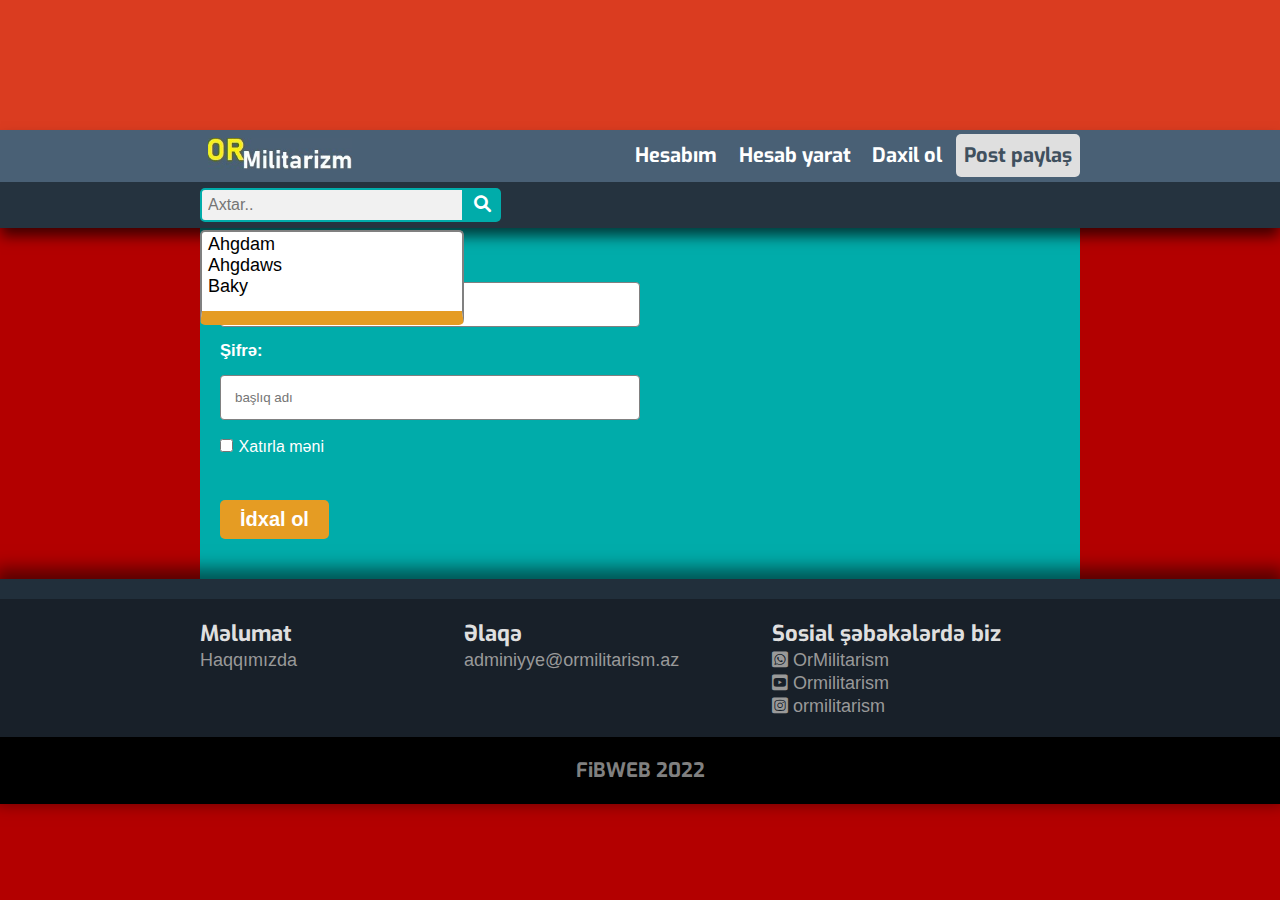
<file: logIn.html>
<!DOCTYPE html>
<html lang="en">

<head>
    <meta charset="UTF-8">
    <meta http-equiv="X-UA-Compatible" content="IE=edge">
    <meta name="viewport" content="width=device-width, initial-scale=1.0">
    <title>OrMilitarism</title>
    <script src="jqueryjs.js"></script>
    <link href="cssmain.css" rel="stylesheet" />
    <link href="csstotal.css" rel="stylesheet" />
    <link href="cssfonts.css" rel="stylesheet" />
    <link rel="stylesheet" href="cssmediaq.css">

    <link rel="stylesheet" href="csv/all.min.css">
    <link rel="stylesheet" href="csv/fontawesome.min.css">

</head>

<body>
    <section id="topReklam"></section>

    <nav сlass="container">



        <section id="mainNav" class="container  dflex">
            <a href="index.html">
                <img src="img/logoBanner.jpg" alt="">
            </a>

            <div class="mainTabs">
                <a id="navClose"> <i class="fa-solid fa-bars"> </i> bağla</a>
                <a href="#">Hesabım</a>

                <a href="#">Hesab yarat</a>
                <a href="#">Daxil ol</a>
                <a class="postTab" href="#">Post paylaş</a>
            </div>
            <a id="navOpen"><i class="fa-solid fa-bars"></i></a>

        </section>
        <section id="blackNav" class="container">
            <form autocomplete="off" class="blackForm" action="action_page.php">
                <div>
                    <ul class="suggestions active">
                        <li><a href="#">Ahgdam</a></li>
                        <li><a href="#">Ahgdaws</a></li>
                        <li><a href="#">Baky</a></li>
                    </ul>
                    <input class="w-30" type="text" placeholder="Axtar.." name="search">
                    <button type="submit"><i class="fa fa-search"></i></button>
                </div>
            </form>
        </section>

    </nav>
    <section id="indexContent" class="container">
        <section id="contentInner" class="dflex w-100">


            <div class="w-70 w-100  ">

                <div class="newForm">
                    <div class="w-100">
                        <form action="">
                            <h5>Yazar adınız:</h5>

                            <input class="w-50" type="text" placeholder="başlıq adı" id="topicname" name="topicname">


                            <h5>Şifrə:</h5>
                            <input class="w-50" type="password" placeholder="başlıq adı" id="topicname"
                                name="topicname">



                            <br>
                            <div class="remember">
                                <input type="checkbox" id="vehicle1" name="vehicle1" value="Bike">
                                <span>Xatırla məni</span> 
                            </div>

                            <br>
                            <input class="btnLight m20" type="submit" value="İdxal ol">
                        </form>
                    </div>




                </div>



            </div>


        </section>
    </section>










    <script src="jsmain.js"></script>


    <footer>
        <div class="first dflex container">
            <ul class="w-30">
                <h4>Məlumat</h4>
                <li>
                    <a href="#">Haqqımızda</a>
                </li>
            </ul>

            <ul class="w-35">
                <h4>Əlaqə</h4>
                <li>
                    <a>adminiyye@ormilitarism.az</a>
                </li>
            </ul>
            <ul class="w-35">
                <h4>Sosial şəbəkələrdə biz</h4>
                <li>
                    <a href="#"><i class="fa-brands fa-whatsapp-square"></i> OrMilitarism</a>
                </li>

                <li>
                    <a href="#"><i class="fa-brands fa-youtube-square"></i> Ormilitarism</a>
                </li>
                <li>
                    <a href="#"><i class="fa-brands fa-instagram-square"></i> ormilitarism</a>
                </li>

            </ul>


        </div>
        <div class="second">
            FiBWEB 2022
        </div>
    </footer>
</body>

</html>
</file>
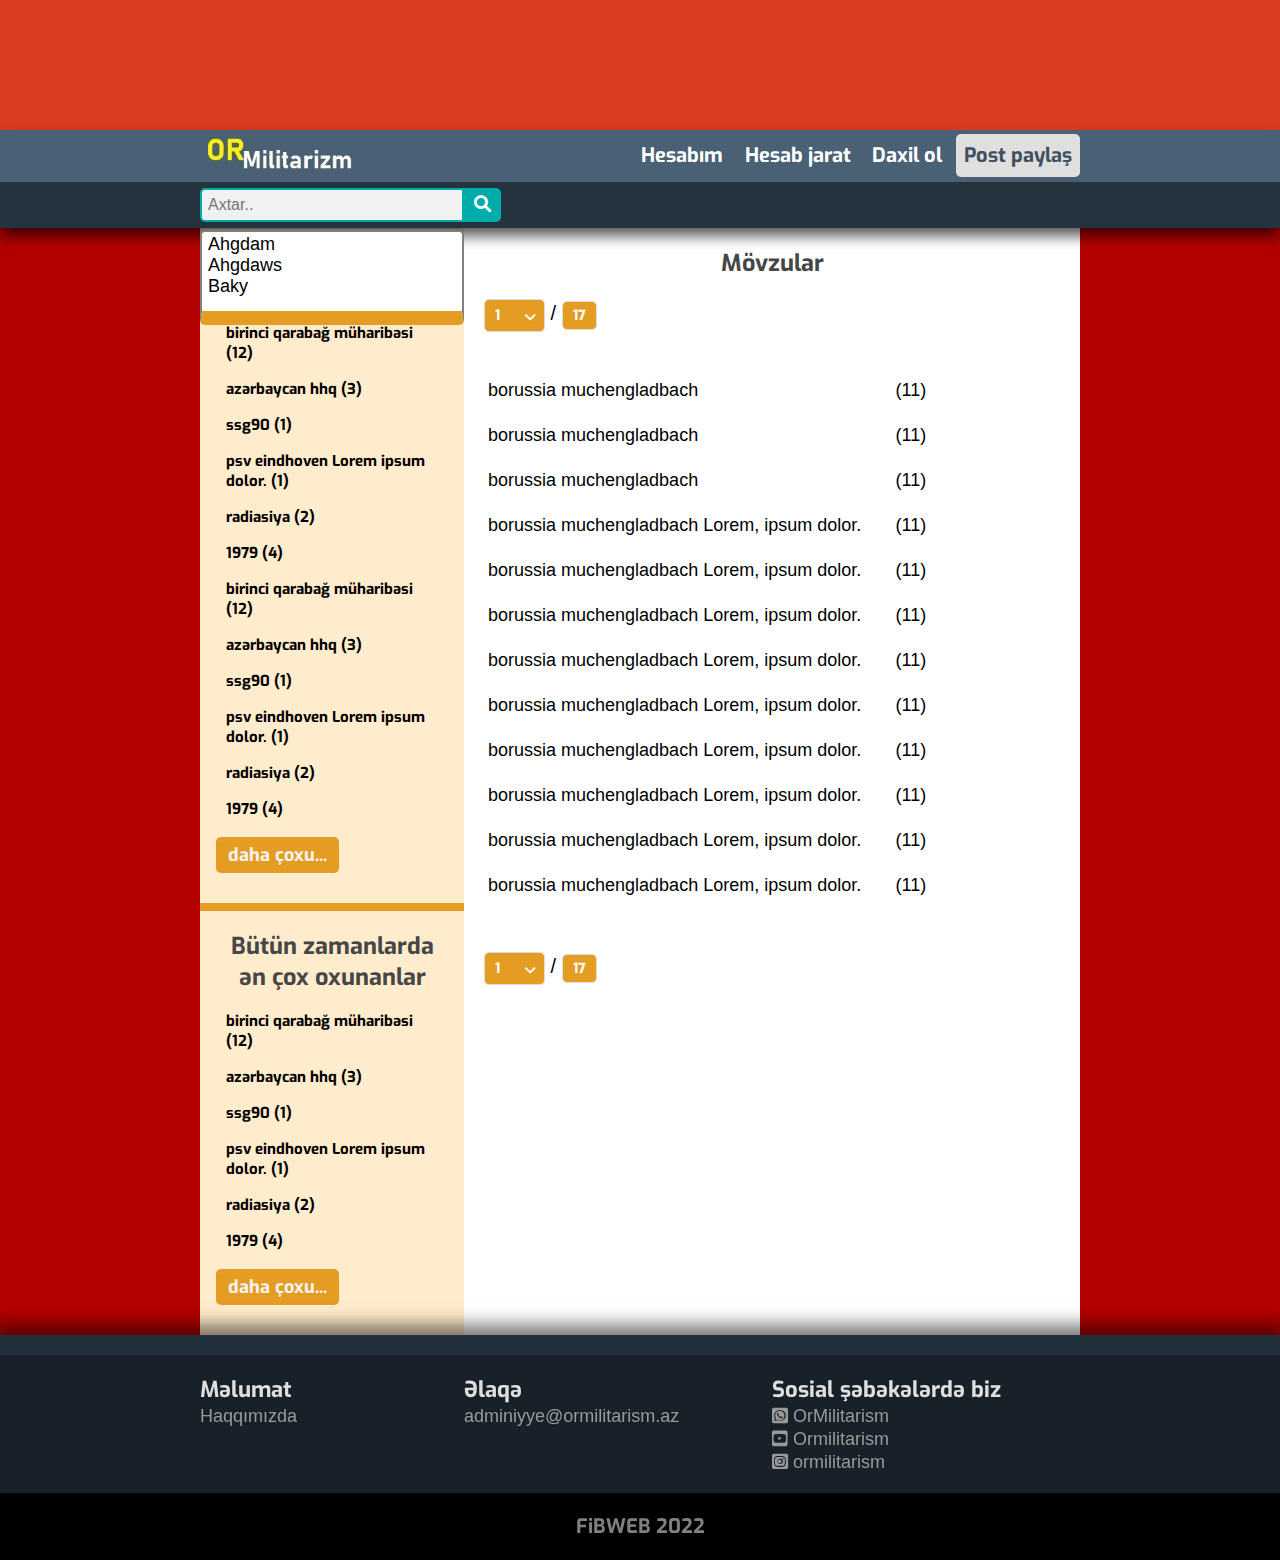
<file: moreTopics.html>
<!DOCTYPE html>
<html lang="en">

<head>
    <meta charset="UTF-8">
    <meta http-equiv="X-UA-Compatible" content="IE=edge">
    <meta name="viewport" content="width=device-width, initial-scale=1.0">
    <title>OrMilitarism</title>
    <script src="jqueryjs.js"></script>
    <link href="cssmain.css" rel="stylesheet" />
    <link href="csstotal.css" rel="stylesheet" />
    <link href="cssfonts.css" rel="stylesheet" />
    <link rel="stylesheet" href="cssmediaq.css">

    <link rel="stylesheet" href="csv/all.min.css">
    <link rel="stylesheet" href="csv/fontawesome.min.css">

</head>

<body>
    <section id="topReklam"></section>

    <nav сlass="container">



        <section id="mainNav" class="container  dflex">
            <a href="index.html">
                <img src="img/logoBanner.jpg" alt="">
            </a>

            <div class="mainTabs">
                <a id="navClose"> <i class="fa-solid fa-bars"> </i> bağla</a>
                <a href="#">Hesabım</a>

                <a href="#">Hesab jarat</a>
                <a href="#">Daxil ol</a>
                <a class="postTab" href="#">Post paylaş</a>
            </div>
            <a id="navOpen"><i class="fa-solid fa-bars"></i></a>

        </section>
        <section id="blackNav" class="container">
            <form autocomplete="off" class="blackForm" action="action_page.php">
                <div>
                    <ul class="suggestions active">
                        <li><a href="#">Ahgdam</a></li>
                        <li><a href="#">Ahgdaws</a></li>
                        <li><a href="#">Baky</a></li>
                    </ul>
                    <input class="w-30" type="text" placeholder="Axtar.." name="search">
                    <button type="submit"><i class="fa fa-search"></i></button>
                </div>
            </form>
        </section>

    </nav>
    <section id="indexContent" class="container">
        <section id="contentInner" class="dflex w-100">
            <div class="w-30 left dflex">
                <div class="w-100">
                    <h3 style="display: block;">Günün başlıqları</h3>
                    <button class="btnPaper w-100 refresher exo">
                        yenilə <i class="fa-solid fa-arrows-rotate"></i>
                    </button>
                    <ul>
                        <li><a href="#">birinci qarabağ müharibəsi (12) </a></li>

                        <li>
                            <a href="#">azərbaycan hhq (3)</a>
                        </li>
                        <li><a href="#">ssg90 (1)</a></li>

                        <li><a href="#">psv eindhoven Lorem ipsum dolor. (1)</a></li>
                        <li><a href="#">radiasiya (2)</a></li>
                        <li><a href="#">1979 (4)</a></li>
                        <li><a href="#">birinci qarabağ müharibəsi (12) </a></li>

                        <li>
                            <a href="#">azərbaycan hhq (3)</a>
                        </li>
                        <li><a href="#">ssg90 (1)</a></li>

                        <li><a href="#">psv eindhoven Lorem ipsum dolor. (1)</a></li>
                        <li><a href="#">radiasiya (2)</a></li>
                        <li><a href="#">1979 (4)</a></li>


                    </ul>
                    <a href="/moreTopics.html" class="btnTopics">
                        daha çoxu...
                    </a>
                </div>

                <div class="w-100 second">
                    <h3 style="display: block;">Bütün zamanlarda ən çox oxunanlar</h3>

                    <ul>
                        <li><a href="#">birinci qarabağ müharibəsi (12)</a></li>

                        <li>
                            <a href="#">azərbaycan hhq (3)</a>
                        </li>
                        <li><a href="#">ssg90 (1)</a></li>

                        <li><a href="#">psv eindhoven Lorem ipsum dolor. (1)</a></li>
                        <li><a href="#">radiasiya (2)</a></li>
                        <li><a href="#">1979 (4)</a></li>


                    </ul>
                    <a href="/moreTopics.html" class="btnTopics">
                        daha çoxu...
                    </a>
                </div>
            </div>

            <div class="w-70 right">
                <h3 class="exo m20">Mövzular</h3>
                <div class="m20">
                    <div class="select">
                        <select class=" exo">
                            <option selected>1 </option>
                            <option value="2">2</option>
                            <option value="3">3</option>
                            <option value="4">4</option>
                            <option value="5">5</option>
                        </select>
                        <i class="fa-solid fa-angle-down"></i>

                    </div> / <a href="#" class="afterSelect">17</a>
                </div>





                <div id="moreTopics">


                    <div class="w-80">
                        <a class="dflex  ">
                            <span href="#" class="w-90">borussia muchengladbach</span> <span class="w-10" href="#">
                                (11)</span>
                        </a>
                        <a class="dflex  ">
                            <span href="#" class="w-90">borussia muchengladbach</span> <span class="w-10" href="#">
                                (11)</span>
                        </a>
                        <a class="dflex  ">
                            <span href="#" class="w-90">borussia muchengladbach</span> <span class="w-10" href="#">
                                (11)</span>
                        </a>
                        <a class="dflex  ">
                            <span href="#" class="w-90">borussia muchengladbach Lorem, ipsum dolor.</span> <span
                                class="w-10" href="#"> (11)</span>
                        </a>
                        <a class="dflex  ">
                            <span href="#" class="w-90">borussia muchengladbach Lorem, ipsum dolor.</span> <span
                                class="w-10" href="#"> (11)</span>
                        </a>
                        <a class="dflex  ">
                            <span href="#" class="w-90">borussia muchengladbach Lorem, ipsum dolor.</span> <span
                                class="w-10" href="#"> (11)</span>
                        </a>
                        <a class="dflex  ">
                            <span href="#" class="w-90">borussia muchengladbach Lorem, ipsum dolor.</span> <span
                                class="w-10" href="#"> (11)</span>
                        </a>
                        <a class="dflex  ">
                            <span href="#" class="w-90">borussia muchengladbach Lorem, ipsum dolor.</span> <span
                                class="w-10" href="#"> (11)</span>
                        </a>
                        <a class="dflex  ">
                            <span href="#" class="w-90">borussia muchengladbach Lorem, ipsum dolor.</span> <span
                                class="w-10" href="#"> (11)</span>
                        </a>
                        <a class="dflex  ">
                            <span href="#" class="w-90">borussia muchengladbach Lorem, ipsum dolor.</span> <span
                                class="w-10" href="#"> (11)</span>
                        </a>
                        <a class="dflex  ">
                            <span href="#" class="w-90">borussia muchengladbach Lorem, ipsum dolor.</span> <span
                                class="w-10" href="#"> (11)</span>
                        </a>
                        <a class="dflex  ">
                            <span href="#" class="w-90">borussia muchengladbach Lorem, ipsum dolor.</span> <span
                                class="w-10" href="#"> (11)</span>
                        </a>
                    </div>




                </div>


                <div class="m20">
                    <div class="select">
                        <select class=" exo">
                            <option selected>1 </option>
                            <option value="2">2</option>
                            <option value="3">3</option>
                            <option value="4">4</option>
                            <option value="5">5</option>
                        </select>
                        <i class="fa-solid fa-angle-down"></i>

                    </div> / <a href="#" class="afterSelect">17</a>
                </div>

            </div>


        </section>
    </section>










    <script src="jsmain.js"></script>


    <footer>
        <div class="first dflex container">
            <ul class="w-30">
                <h4>Məlumat</h4>
                <li>
                    <a href="#">Haqqımızda</a>
                </li>
            </ul>

            <ul class="w-35">
                <h4>Əlaqə</h4>
                <li>
                    <a>adminiyye@ormilitarism.az</a>
                </li>
            </ul>
            <ul class="w-35">
                <h4>Sosial şəbəkələrdə biz</h4>
                <li>
                    <a href="#"><i class="fa-brands fa-whatsapp-square"></i> OrMilitarism</a>
                </li>

                <li>
                    <a href="#"><i class="fa-brands fa-youtube-square"></i> Ormilitarism</a>
                </li>
                <li>
                    <a href="#"><i class="fa-brands fa-instagram-square"></i> ormilitarism</a>
                </li>

            </ul>


        </div>
        <div class="second">
            FiBWEB 2022
        </div>
    </footer>
</body>

</html>
</file>
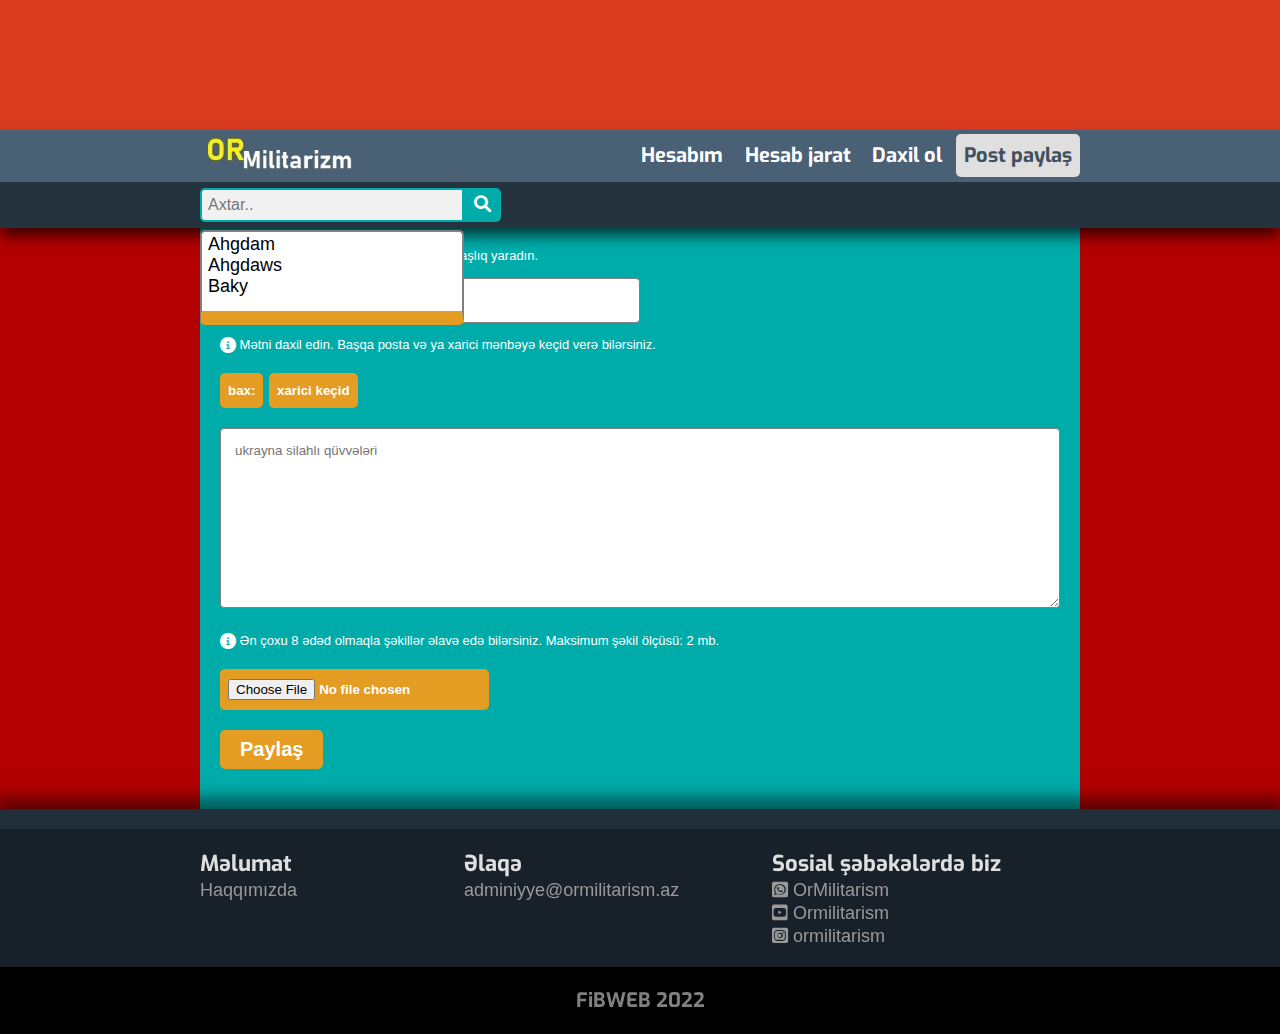
<file: newSinglePost.html>
<!DOCTYPE html>
<html lang="en">

<head>
    <meta charset="UTF-8">
    <meta http-equiv="X-UA-Compatible" content="IE=edge">
    <meta name="viewport" content="width=device-width, initial-scale=1.0">
    <title>OrMilitarism</title>
    <script src="jqueryjs.js"></script>
    <link href="cssmain.css" rel="stylesheet" />
    <link href="csstotal.css" rel="stylesheet" />
    <link href="cssfonts.css" rel="stylesheet" />
    <link rel="stylesheet" href="cssmediaq.css">

    <link rel="stylesheet" href="csv/all.min.css">
    <link rel="stylesheet" href="csv/fontawesome.min.css">

</head>

<body>
    <section id="topReklam"></section>

    <nav сlass="container">



        <section id="mainNav" class="container  dflex">
            <a href="index.html">
                <img src="img/logoBanner.jpg" alt="">
            </a>

            <div class="mainTabs">
                <a id="navClose"> <i class="fa-solid fa-bars"> </i> bağla</a>
                <a href="#">Hesabım</a>

                <a href="#">Hesab jarat</a>
                <a href="#">Daxil ol</a>
                <a class="postTab" href="#">Post paylaş</a>
            </div>
            <a id="navOpen"><i class="fa-solid fa-bars"></i></a>

        </section>
        <section id="blackNav" class="container">
            <form autocomplete="off" class="blackForm" action="action_page.php">
                <div>
                    <ul class="suggestions active">
                        <li><a href="#">Ahgdam</a></li>
                        <li><a href="#">Ahgdaws</a></li>
                        <li><a href="#">Baky</a></li>
                    </ul>
                    <input class="w-30" type="text" placeholder="Axtar.." name="search">
                    <button type="submit"><i class="fa fa-search"></i></button>
                </div>
            </form>
        </section>

    </nav>
    <section id="indexContent" class="container">
        <section id="contentInner" class="dflex w-100">


            <div class="w-70 w-100  ">

                <div class="newForm">
                    <div class="w-100">
                        <form action="">
                            <label for="topicname"><i class="fa-solid fa-circle-info"></i> Mövcud başlığı qeyd edin
                                və ya yeni başlıq yaradın.</label>
                            <input class="w-50" type="text" placeholder="başlıq adı" id="topicname" name="topicname">

                            <label class="mb20" for="topicname"><i class="fa-solid fa-circle-info"></i> Mətni daxil
                                edin. Başqa posta və ya xarici mənbəyə keçid verə bilərsiniz.</label>
 
                            <button class="btnLight alertTag">
                                bax:
                            </button>
                            <button class="btnLight alertLink">
                                xarici keçid
                            </button>

                            <textarea class="w-100" id="postTexter" placeholder="ukrayna silahlı qüvvələri" cols="30"
                                rows="10"></textarea>

                            <label class="mb20" for="topicname"><i class="fa-solid fa-circle-info"></i> 
                            Ən çoxu 8 ədəd olmaqla şəkillər əlavə edə bilərsiniz. Maksimum şəkil ölçüsü: 2 mb.
                            </label>
                            <input class="btnLight" type="file" id="myfile" name="myfile">
                            <br>
                            <input class="btnLight m20" type="submit" value="Paylaş">
                        </form>
                    </div>




                </div>



            </div>


        </section>
    </section>










    <script src="jsmain.js"></script>


    <footer>
        <div class="first dflex container">
            <ul class="w-30">
                <h4>Məlumat</h4>
                <li>
                    <a href="#">Haqqımızda</a>
                </li>
            </ul>

            <ul class="w-35">
                <h4>Əlaqə</h4>
                <li>
                    <a>adminiyye@ormilitarism.az</a>
                </li>
            </ul>
            <ul class="w-35">
                <h4>Sosial şəbəkələrdə biz</h4>
                <li>
                    <a href="#"><i class="fa-brands fa-whatsapp-square"></i> OrMilitarism</a>
                </li>

                <li>
                    <a href="#"><i class="fa-brands fa-youtube-square"></i> Ormilitarism</a>
                </li>
                <li>
                    <a href="#"><i class="fa-brands fa-instagram-square"></i> ormilitarism</a>
                </li>

            </ul>


        </div>
        <div class="second">
            FiBWEB 2022
        </div>
    </footer>
</body>

</html>
</file>
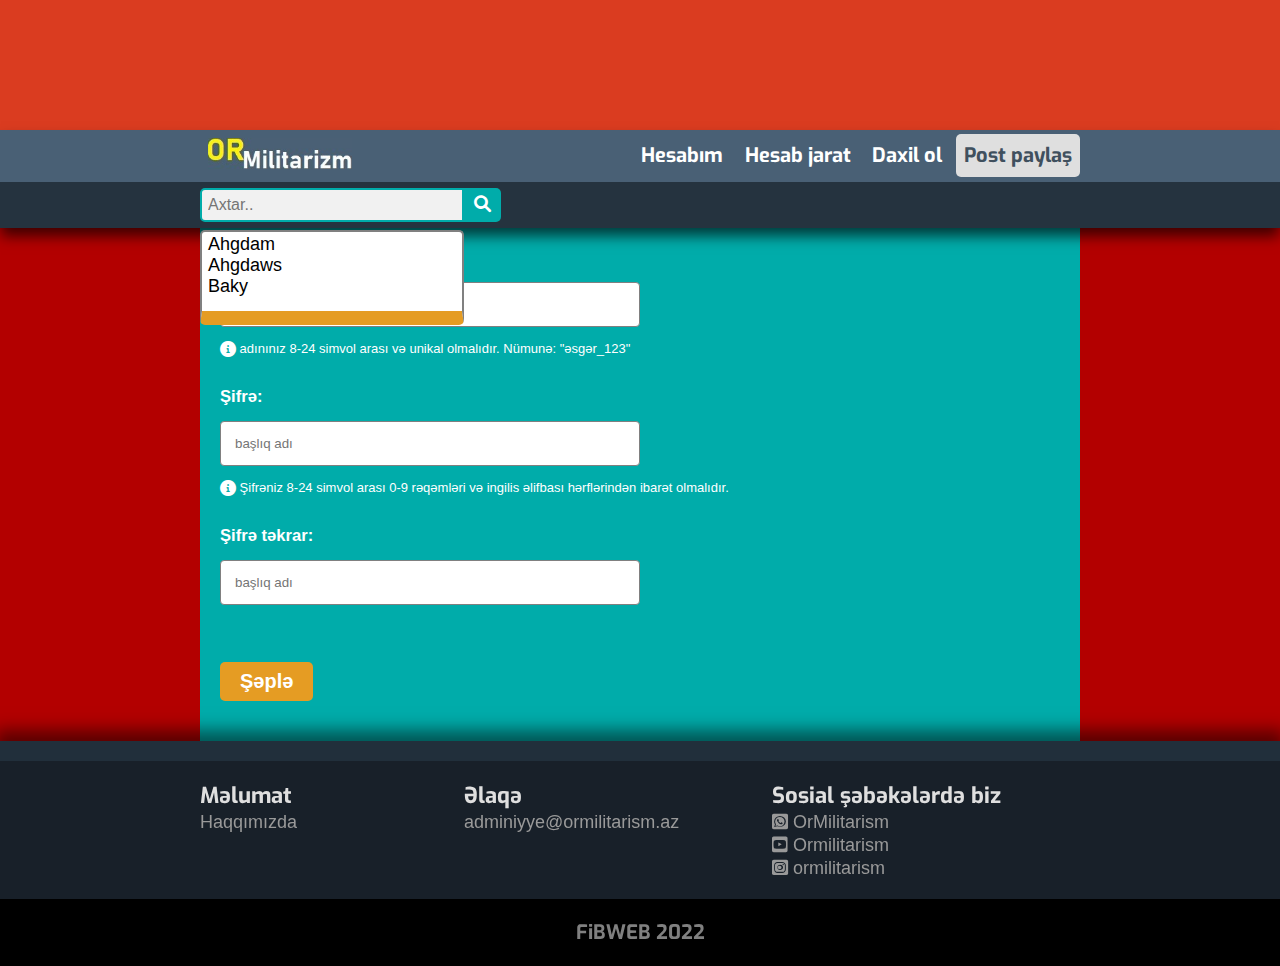
<file: register.html>
<!DOCTYPE html>
<html lang="en">

<head>
    <meta charset="UTF-8">
    <meta http-equiv="X-UA-Compatible" content="IE=edge">
    <meta name="viewport" content="width=device-width, initial-scale=1.0">
    <title>OrMilitarism</title>
    <script src="jqueryjs.js"></script>
    <link href="cssmain.css" rel="stylesheet" />
    <link href="csstotal.css" rel="stylesheet" />
    <link href="cssfonts.css" rel="stylesheet" />
    <link rel="stylesheet" href="cssmediaq.css">

    <link rel="stylesheet" href="csv/all.min.css">
    <link rel="stylesheet" href="csv/fontawesome.min.css">

</head>

<body>
    <section id="topReklam"></section>

    <nav сlass="container">



        <section id="mainNav" class="container  dflex">
            <a href="index.html">
                <img src="img/logoBanner.jpg" alt="">
            </a>

            <div class="mainTabs">
                <a id="navClose"> <i class="fa-solid fa-bars"> </i> bağla</a>
                <a href="#">Hesabım</a>

                <a href="#">Hesab jarat</a>
                <a href="#">Daxil ol</a>
                <a class="postTab" href="#">Post paylaş</a>
            </div>
            <a id="navOpen"><i class="fa-solid fa-bars"></i></a>

        </section>
        <section id="blackNav" class="container">
            <form autocomplete="off" class="blackForm" action="action_page.php">
                <div>
                    <ul class="suggestions active">
                        <li><a href="#">Ahgdam</a></li>
                        <li><a href="#">Ahgdaws</a></li>
                        <li><a href="#">Baky</a></li>
                    </ul>
                    <input class="w-30" type="text" placeholder="Axtar.." name="search">
                    <button type="submit"><i class="fa fa-search"></i></button>
                </div>
            </form>
        </section>

    </nav>
    <section id="indexContent" class="container">
        <section id="contentInner" class="dflex w-100">


            <div class="w-70 w-100  ">

                <div class="newForm">
                    <div class="w-100">
                        <form action="">
                            <h5>Saytda göstəriləcək adınız:</h5>

                            <input class="w-50" type="text" placeholder="başlıq adı" id="topicname" name="topicname">
                            <label class="mb30"><i class="fa-solid fa-circle-info"></i> adınınız 8-24 simvol arası və
                                unikal olmalıdır. Nümunə: "əsgər_123"</label>

                            <h5>Şifrə:</h5>
                            <input class="w-50" type="password" placeholder="başlıq adı" id="topicname" name="topicname">
                            <label class="mb30"><i class="fa-solid fa-circle-info"></i> Şifrəniz 8-24 simvol arası 0-9
                                rəqəmləri və ingilis əlifbası hərflərindən ibarət olmalıdır.</label>

                            <h5>Şifrə təkrar:</h5>
                            <input class="w-50" type="password" placeholder="başlıq adı" id="topicname" name="topicname">

                            <br>

                            <br>
                            <input class="btnLight m20" type="submit" value="Şəplə">
                        </form>
                    </div>




                </div>



            </div>


        </section>
    </section>










    <script src="jsmain.js"></script>


    <footer>
        <div class="first dflex container">
            <ul class="w-30">
                <h4>Məlumat</h4>
                <li>
                    <a href="#">Haqqımızda</a>
                </li>
            </ul>

            <ul class="w-35">
                <h4>Əlaqə</h4>
                <li>
                    <a>adminiyye@ormilitarism.az</a>
                </li>
            </ul>
            <ul class="w-35">
                <h4>Sosial şəbəkələrdə biz</h4>
                <li>
                    <a href="#"><i class="fa-brands fa-whatsapp-square"></i> OrMilitarism</a>
                </li>

                <li>
                    <a href="#"><i class="fa-brands fa-youtube-square"></i> Ormilitarism</a>
                </li>
                <li>
                    <a href="#"><i class="fa-brands fa-instagram-square"></i> ormilitarism</a>
                </li>

            </ul>


        </div>
        <div class="second">
            FiBWEB 2022
        </div>
    </footer>
</body>

</html>
</file>
<file: cssmain.css>
#topReklam {
    background-color: rgb(218, 60, 32);
    height: 6.5rem;

}

nav {
    position: sticky;
    top: 0;
    z-index: 10;
    width: 100%;

    -webkit-box-shadow: 0px 9px 13px -1px rgba(0, 0, 0, 0.66);
    box-shadow: 0px 9px 13px -1px rgba(0, 0, 0, 0.66);
}

#blackNav {
    background-color: #25333f;

    z-index: 100;
    overflow: visible;
}


#blackNav form {
    padding: .3rem 0;
    position: relative;
}

#blackNav form>div {
    display: flex;

}

#blackNav form input[type=text] {
    padding: .3rem;
    font-size: 17px;
    border-top-left-radius: .25rem;
    border-bottom-left-radius: .25rem;

    border: .1rem solid #00ACAA;
    background: #f1f1f1;
    display: inline-block;
    margin: 0;
    font-size: .8rem;
    outline: 0;
}

#blackNav form button {
    padding: .3rem .5rem;
    display: inline-block;
    border: .1px solid #00ACAA;

    border-top-right-radius: .25rem;
    border-bottom-right-radius: .25rem;

    background: #00ACAA;
    color: white;
    font-size: .85rem;
    border: 0;
    border-left: none;
    cursor: pointer;
}

#blackNav .suggestions {
    background-color: white;
    position: absolute;
    top: 2.4rem;
    width: 30%;
    padding: .1rem 0;
    border-radius: .25rem;
    padding-bottom: .7rem;
    border: 2px solid gray;
    display: none;
    border-bottom: .7rem solid #E59C23;font-size: .9rem;

}

#blackNav .suggestions.active {
    display: block;
}


#blackNav .suggestions a {
    display: inline-block;
    padding: 0rem .3rem;
    width: 100%;
    transition: 0;
    font-weight: 400;transition: none;
}

#blackNav .suggestions a:hover {
    background-color: rgb(223, 223, 223);transition: none;
}


#mainNav {
    background-color: #496075;

    justify-content: space-between;
    align-items: center;

    position: relative;

}


#navClose,
#navClose i {
    /* cursor: pointer; */
    visibility: hidden;
    color: #DFDFDF;
}

#navOpen,
#navOpen i {
    cursor: pointer;
    color: #DFDFDF;
    display: none;
    position: absolute;
    right: 1.5rem;
    top: .3rem;

}

#navOpen:hover {
    background-color: #40505e;
}

#mainNav a {
    display: inline-block;
}

#mainNav a img {
    width: 8rem;
    padding: .4rem .4rem;
}



#mainNav .mainTabs a {
    border-radius: .25rem;
    padding: .4rem;
    color: #fff;
    font-family: 'Exo', sans-serif;

}

#mainNav .mainTabs a:hover {
    background-color: #40505e;

}

#mainNav .mainTabs a.postTab {
    background-color: #DFDFDF;
    color: #40505e;
}

#mainNav .mainTabs a.postTab:hover {
    background-color: #a3a1a1;
}

#indexContent {
    background-color: none;
}

#contentInner {
    background-color: #ffffff;

}


#contentInner .left,
#contentInner .right {
    /* padding-top: 1rem; */
    /* padding-bottom: 1rem; */


}


#contentInner .right {
    height: 100%;

}

#contentInner .right .post1:last-child {
    margin-bottom: 1rem;

}

#contentInner .left {
    background-color: #FFECCC;

    display: flex;
    flex-wrap: wrap;
    flex-direction: column;
    justify-content: flex-start;
}

#contentInner .left .second {
    flex-shrink: 0;
}

#contentInner .left>div {
    margin-bottom: 1rem;
    padding-left: 0.8rem;
    padding-right: 0.8rem;


}

#contentInner .left>.second {
    border-top: .4rem solid #E59C23;
    padding-top: 1rem;
}

#contentInner .left>div>* {
    margin-bottom: 0.5rem;
}

#contentInner .left h3 {
    text-align: center;
    font-weight: 500;
    width: 100%;
    font-family: 'Exo', sans-serif;
    color: #464646;

}

#contentInner .left ul {
    width: 100%;
}

#contentInner .left ul li a {
    font-size: 0.75rem;
    font-family: 'Exo', sans-serif;
    /* color: #464646; */
    padding: 0.4rem 0.5rem;
    width: 100%;
    display: inline-block;
    padding-right: 1rem;
    position: relative;
    /* width: 100%; */

}

#contentInner .left ul li a:hover {
    color: #25333F;
    background-color: #F6F7F7;
    padding-right: 0;
    padding-left: 1rem;
}

#contentInner .left ul li a::after {
    transition: 2s;
    content: '';
    position: absolute;
    width: 0%;
    height: 3px;
    background-color: #E59C23;
    top: 100%;
    left: 0;
}


#contentInner .left ul li a:hover::after {
    transition: .5s;

    width: 100%;
}

#contentInner .right h3 {
    color: #464646;
    text-align: center;
}

.icon {
    font-size: 2rem;

}


/* index footer hissesi */

footer {
    background-color: #182029;
    padding-top: 1rem;
    border-top: 1rem solid #212f3b;
    -webkit-box-shadow: 0px -6px 16px 5px rgba(0, 0, 0, 0.5);
    box-shadow: 0px -6px 16px 5px rgba(0, 0, 0, 0.5);
    z-index: 100;
    position: relative;
}

footer h4 {
    color: #DFDFDF;
    font-family: 'Exo', sans-serif;
    font-size: 1.1rem;
}


footer li a {
    color: rgb(153, 153, 153);
    font-size: .9rem;
    display: inline-block;
    width: 100%;
    padding-right: 2rem;
}

footer li a:hover {
    padding-left: 1rem;
    padding-right: 1rem;
    color: #DFDFDF;
}

footer .first {
    padding-bottom: 1rem;
}

footer .second {
    text-align: center;
    background-color: black;
    color: #808080;
    padding: 1rem;
    font-family: 'Exo', sans-serif;

}


/* moreTopics */

#moreTopics {
    width: 100%;
    padding: 1rem 1rem;

}



#moreTopics a {
    /* display: inline-block; */
    width: 100%;
    font-family: -apple-system, BlinkMacSystemFont, 'Segoe UI', Roboto, Oxygen, Ubuntu, Cantarell, 'Open Sans', 'Helvetica Neue', sans-serif;
    border-radius: .25rem;
    padding: .4rem .2rem;
    cursor: pointer;
    transition: .1s;
    margin-bottom: .4rem;
    font-size: .9rem;
}

#moreTopics a:hover {
    text-decoration: underline;
    background-color: #F6F7F7;
}

#moreTopics a span {
    display: inline-block;
}


.profileArea {
    background-color: #C3FCF2;
    padding: 1rem;
}

.profileArea>.photo {
    height: 8rem;
    width: 8rem;
margin-top: 1rem;
}

 
.profileArea>.photo img {
    border-radius: 50%;
    border: 2px solid #00ACAA;

    overflow: hidden;
    object-fit: cover;

    width: 100%;
    height: 100%;
}

.profileArea>.personal {
    padding: 1rem;
    position: relative;
}

.profileArea>.personal h6 {
    font-size: 1rem;
    font-family: 'Exo', sans-serif;

}

.profileArea>.personal>.dflex {
    margin: .5rem 0;
}

.profileArea>.personal .personStat {
    margin-right: .4rem;
    color: #464646;
    /* background-color: #FFECCC; */
    padding: .3rem .5rem;
    font-size: .7rem;
    font-family: 'Exo', sans-serif;
}

.profileArea>.personal .persDate {
    color: #464646;
    font-size: .8rem;
}

.profileArea>.personal .persNote {
    color: #464646;
    font-size: .8rem;


}

.profileArea>.personal .btnIce {
    position: absolute;
    top: 1rem ;
    left: 100%;
    white-space: nowrap;
    transform: translate(-100%);
}
</file>
<file: csstotal.css>
* {
    box-sizing: border-box;
    padding: 0;
    margin: 0;
    font-family: -apple-system, BlinkMacSystemFont, 'Segoe UI', Roboto, Oxygen, Ubuntu, Cantarell, 'Open Sans', 'Helvetica Neue', sans-serif;
    transition: 0.3s all;
}

html {
    font-size: 20px;

}


a {
    text-decoration: none;
    color: black;
}

section {
    width: 100%;

}

.juspb {
    justify-content: space-between;
}

.container {
    padding-left: 10rem;
    padding-right: 10rem;
}

.mcontainer {
    margin-left: 10rem;
    margin-right: 10rem;
}

li {
    list-style: none;
}

.dflex {
    display: flex;
    flex-wrap: wrap;
}

.icon {
    height: 1rem
}

.dflexn {
    display: flex;
    flex-wrap: nowrap;
}

.w-10 {
    width: 10%;
}

.w-15 {
    width: 15%;
}

.w-16 {
    width: 16%;
}

.w-25 {
    width: 25%;
}

.w-30 {
    width: 30%;
}

.w-33 {
    width: 33%;
}

.w-34 {
    width: 34%;
}

.w-35 {
    width: 35%;
}

.w-40 {
    width: 40%;
}


.w-50 {
    width: 50%;
}

.w-70 {
    width: 70%;
}

.w-75 {
    width: 75%;
}

.w-80 {
    width: 80%;
}

.w-90 {
    width: 90%;
}

.w-100 {
    width: 100%;
}

.ws-25 {
    width: 25%;
}

.ws-30 {
    width: 30%;
}

.ws-50 {
    width: 50%;
}

.ws-70 {
    width: 70%;
}

.ws-75 {
    width: 75%;
}



.m20 {
    margin: 1rem;
}

.my20 {
    margin-top: 1rem;
    margin-bottom: 1rem;
}

.mb20 {
    margin-bottom: 1rem;
}

.mb30 {
    margin-bottom: 1.5rem;
}

body {
    background-color: #b30000;

    min-height: 30rem;

}



/* Handle */
::-webkit-scrollbar-thumb {
    background: rgb(201, 201, 201);
    border-radius: 10px;
}

/* Handle on hover */
::-webkit-scrollbar-thumb:hover {
    background: #b30000;
}

*/ .boz {
    color: #888888;
}

button {
    border: 0;
}

.btnPaper {
    display: inline-block;
    padding: .3rem 0rem;
    white-space: nowrap;
    text-align: center;
    color: whitesmoke;
    background-color: #E59C23;
    cursor: pointer;
    font-size: .9rem;
    border-radius: 0.25rem;
}


.btnPaper:hover {
    background-color: #00AB9A;
}


.btnPaper .spinner {

    animation: spinnerAnim 2.5s linear infinite;

}

.btnTopics {
    display: inline-block;
    padding: .3rem .6rem;
    white-space: nowrap;
    text-align: center;
    color: whitesmoke;
    background-color: #E59C23;
    cursor: pointer;
    font-size: .9rem;
    border-radius: 0.25rem;
    font-family: 'Exo', sans-serif;

}

.btnTopics:hover {
    background-color: #00AB9A;
}

.exo {
    font-family: 'Exo', sans-serif;

}

@keyframes spinnerAnim {
    1% {
        transform: rotate(0deg);
    }

    100% {
        transform: rotate(360deg);

    }
}

.post1 {
    width: 100%;
    padding: 1rem;
    padding-bottom: 0;
}

.post1 .inner {
    border-radius: 0.25rem;
    padding-left: 0;
}

.post1 .inner h4 {
    font-size: .85rem;
}


.post1 .inner p {
    font-size: .7rem;
    margin-top: 0.5rem;
}

.post1 a:hover {
    text-decoration: underline;
}

.showRest {
    font-style: italic;
    color: #00AB9A;
    font-weight: 500;
    font-size: 0.75rem;
    cursor: pointer;
}

.showRest .icon {
    font-size: 0.6rem;
    height: .8rem;
    line-height: 100px;
    vertical-align: -.1rem;
}

.post1 .more {
    display: none;
}

.post1 .icons,
.post1 .other {
    font-size: 0.83rem;
    cursor: pointer;

}

.post1 .icons a:hover,
.post1 .other a:hover {
    text-decoration: none;
    /* background-color: rgb(201, 201, 201); */
    border-radius: 0.25rem;
}

.post1 .icons a {

    display: inline-block;
    min-width: 25%;
    text-align: left;
    padding: 0.2rem 0.5rem;
    /* margin-right: .5rem; */
    font-weight: 600;

}

.post1 .icons a {
    transition: .1s;
}

.post1 .icons a {
    color: #464646;
    filter: 0;

}

.post1 .icons a i {
    margin-right: 0.2rem;

}

.post1 .icons a.active {
    color: #00AB9A;

}


.post1 .share>p {
    transition: 0.1s;
    display: inline-block;
    text-align: center;
    padding: 0.2rem 0.5rem;
    margin-right: .5rem;
    font-weight: 600;
    text-decoration: none;
    cursor: pointer;
    border-radius: 0.25rem;
    position: relative;
}

.post1 .share p:hover {

    background-color: #c9c9c9;
}

.post1 .share p:active {
    background-color: #838383;
}

.post1 .share .shareList {
    position: absolute;
    left: 100%;
    top: 100%;
    display: none;
    font-size: .8rem;
    background-color: #fff;
    text-align: left;
    border: 1px solid #464646;
    border-radius: 0.15rem;
    transform: translate(-100%);
}

.post1 .share .shareList.active {
    display: inline-block;
}

.post1 .share .shareList a {
    display: block;
    padding: .3rem .3rem;
    white-space: nowrap;

}

.post1 .share .shareList a:hover {
    background-color: #c9c9c9;
    color: rgb(14, 134, 88);
}

.post1 .postUser {
    justify-content: flex-end;
}

.post1 .postUser .profPhoto {
    justify-content: flex-end;
    width: 2.5rem;
    height: 2.5rem;
    border-radius: 50%;
    overflow: hidden;
    border: 2px solid #496075;
    margin-right: 1rem;
}

.post1 .postUser .profPhoto img {
    object-fit: cover;
    width: 100%;
    height: 100%;
}

.post1 .postUser .postInfo {
    display: block;
    margin-right: .8rem;
}

.post1 .postInfo a {
    text-align: right;
    font-size: .75rem;
    color: #00AB9A;
    font-weight: 500;
    display: block;
    width: 8rem;
}


.post1 .postInfo p {
    text-align: right;
    text-align: right;
    display: block;
    font-size: .6rem;
    color: #464646;
}



.post1 .imgHolder img {
    width: 100%;
    height: 100%;
    transition: 0;
    object-fit: cover;
    padding: .5rem;
}

.post1 .imgHolder>div {
    display: inline-block;
    height: 5.6rem;
    width: 5.6rem;
    transition: none;
    position: relative;
    border: .3rem solid transparent;
    cursor: pointer;
}

.post1 .imgHolder span {
    position: absolute;
    width: 1.5rem;
    height: 1.5rem;
    left: 0;
    top: 0;
    color: white;
    background-color: #E59C23;
    text-align: center;
    font-family: 'Exo', sans-serif;
    padding-top: .2rem;
    font-size: .75rem;
    border-radius: .25rem;

}

.post1 .imgHolder>div.active {
    height: auto;
    object-fit: cover;
    padding: .6rem;
    background-color: #FFECCC;
}

.post1 .imgHolder .w-100 {
    display: none;
}


/* sewcim qutusu tertibaty: */
.select {
    display: inline-block;
    position: relative;
}

.select select,
.afterSelect {
    padding: .3rem .5rem;
    font-size: .7rem;
    color: #fff;
    background-color: #E59C23;
    border: 1px solid #dddddd;
    cursor: pointer;
    border-radius: .25rem;
    padding-right: 2rem;
    appearance: none;
    -webkit-appearance: none;
    -moz-appearance: none;
}

.afterSelect {
    display: inline-block;
    padding: .2rem .5rem;
    outline: 0;
    font-family: 'Exo', sans-serif;
}

.select i {
    font-size: .7rem;
    position: absolute;
    top: .55rem;
    left: calc(100% - 1rem);
    color: #fff;
    pointer-events: none;

}

.select select:hover,
.select:focus {
    outline: none;
    border: 1px solid #bbbbbb;
}

.select select option {
    background-color: #FFECCC;
    color: #464646;
}

.newForm {
    padding: 1rem;
    background-color: #00ACAA;
}

.newForm input[type="submit"] {
    border: 0;
    background-color: #E59C23;
    font-size: 1rem;
    color: #fff;
    padding: .4rem 1rem;
    margin: 1rem 0;
}

.newForm input[type="submit"]:hover {
    background-color: #fff;
    color: #496075;
}

.newForm textarea {
    padding: .7rem;
    border: 0;
    border-radius: .2rem;
    border: 1px solid gray;
    margin: 1rem 0;
}

.newForm textarea:focus,
.newForm textarea:active {
    outline: 0;

}

.btnLight {
    font-weight: 600;
    padding: .5rem .4rem;
    border-radius: .25rem;
    cursor: pointer;
    display: inline-block;

    background-color: #E59C23;
    color: #fff;
}

.btnLight:hover {
    background-color: #dfdfdf;
    color: #00ACAA;
}


.newForm input[type="text"],
.newForm input[type="password"] {
    padding: .7rem;
    border: 0;
    border-radius: .2rem;
    border: 1px solid gray;
    margin: .7rem 0;
}

.newForm input[type="text"]:focus,
.newForm input[type="password"] {
    outline: 0;
}

.newForm label {
    display: block;
    color: #fff;
    font-size: .65rem;
}

.newForm label i {
    font-size: .8rem;
    vertical-align: -.1rem;
}

.newForm h5 {
    color: #fff;
}

.newForm .remember span {
    color: #fff;
    font-size: .8rem;
}

.btnIce{
    font-size: .8rem;
    background-color: #fff;
    color: #00ACAA;
    font-weight: 600;
    padding: .2rem .6rem;
    display: inline-block;
    border: 2px solid #00AB9A;
    border-radius: .25rem;
}

.btnIce:hover{
    background-color: #dddddd;
}

.sorters{
    font-size: .8rem;
}

.sorters a{
    color: #E59C23;
    font-weight: 600;
}

.sorters a:hover{
    text-decoration: underline;
}
</file>
<file: cssfonts.css>
/*  
 latin-ext  
@font-face {
  font-family: 'Exo';
  font-style: normal;
  font-weight: 400;
  src: url("fonts/4UaZrEtFpBI4f1ZSIK9d4LjJ4lM3OwpmO24p.woff2") format('woff2');
  unicode-range: U+0100-024F, U+0259, U+1E00-1EFF, U+2020, U+20A0-20AB, U+20AD-20CF, U+2113, U+2C60-2C7F, U+A720-A7FF;
}
  latin 
@font-face {
  font-family: 'Exo';
  font-style: normal;
  font-weight: 400;
  src: url("fonts/4UaZrEtFpBI4f1ZSIK9d4LjJ4lM3OwRmOw\ \(1\).woff2") format('woff2');
  unicode-range: U+0000-00FF, U+0131, U+0152-0153, U+02BB-02BC, U+02C6, U+02DA, U+02DC, U+2000-206F, U+2074, U+20AC, U+2122, U+2191, U+2193, U+2212, U+2215, U+FEFF, U+FFFD;
} */

/* vietnamese */
@font-face {
    font-family: 'Exo';
    font-style: normal;
    font-weight: 700;
    font-display: swap;
    src: url("fonts/4UaZrEtFpBI4f1ZSIK9d4LjJ4rQwOwtmO24p.woff2") format('woff2');
    unicode-range: U+0102-0103, U+0110-0111, U+0128-0129, U+0168-0169, U+01A0-01A1, U+01AF-01B0, U+1EA0-1EF9, U+20AB;
  }
  /* latin-ext */
  @font-face {
    font-family: 'Exo';
    font-style: normal;
    font-weight: 700;
    font-display: swap;
    src: url("fonts/4UaZrEtFpBI4f1ZSIK9d4LjJ4rQwOwpmO24p.woff2") format('woff2');
    unicode-range: U+0100-024F, U+0259, U+1E00-1EFF, U+2020, U+20A0-20AB, U+20AD-20CF, U+2113, U+2C60-2C7F, U+A720-A7FF;
  }
  /* latin */
  @font-face {
    font-family: 'Exo';
    font-style: normal;
    font-weight: 700;
    font-display: swap;
    src: url("fonts/4UaZrEtFpBI4f1ZSIK9d4LjJ4rQwOwRmOw.woff2") format('woff2');
    unicode-range: U+0000-00FF, U+0131, U+0152-0153, U+02BB-02BC, U+02C6, U+02DA, U+02DC, U+2000-206F, U+2074, U+20AC, U+2122, U+2191, U+2193, U+2212, U+2215, U+FEFF, U+FFFD;
  }
</file>
<file: cssmediaq.css>
@media (max-width: 768px) {
    .container {
        padding-left: 20px;
        padding-right: 2rem;
    }

    .mcontainer {
        margin-left: 2rem;
        margin-right: 2rem;
    }

    #mainNav .mainTabs {
        /* background-color: #496075;
        -webkit-box-shadow: 0px 10px 13px -7px #000000, 0px 0px 15px 5px rgba(0, 0, 0, 0);
        box-shadow: 0px 10px 13px -7px #000000, 0px 0px 15px 5px rgba(0, 0, 0, 0);
        justify-content: space-between;
        align-items: center; */
        -webkit-box-shadow: inset 19px 0px 22px -2px rgba(0, 0, 0, 0.55);
        box-shadow: inset 19px 0px 22px -2px rgba(0, 0, 0, 0.55);
        height: 100vh;
        align-items: flex-start;
        flex-direction: column;
        justify-content: flex-start;

        background-color: #496075;
        position: fixed;
        left: 100%;
        width: 100%;
        top: 0;
        padding-left: 1rem;
        z-index: 10;
        visibility: hidden;
        padding-top: 1rem;
    }

    /* #mainNav a{
        width: 100%;
    } */

    #mainNav .mainTabs.active {
        left: 30%;
        visibility: visible;
    }

    #navClose,
    #navClose i {
        display: inline-block;
        visibility: visible;
        cursor: pointer;
    }

    #navOpen,
    #navOpen i {
        display: inline-block;
    }

    #mainNav .mainTabs a {
        width: 100%;
    }

}
</file>
